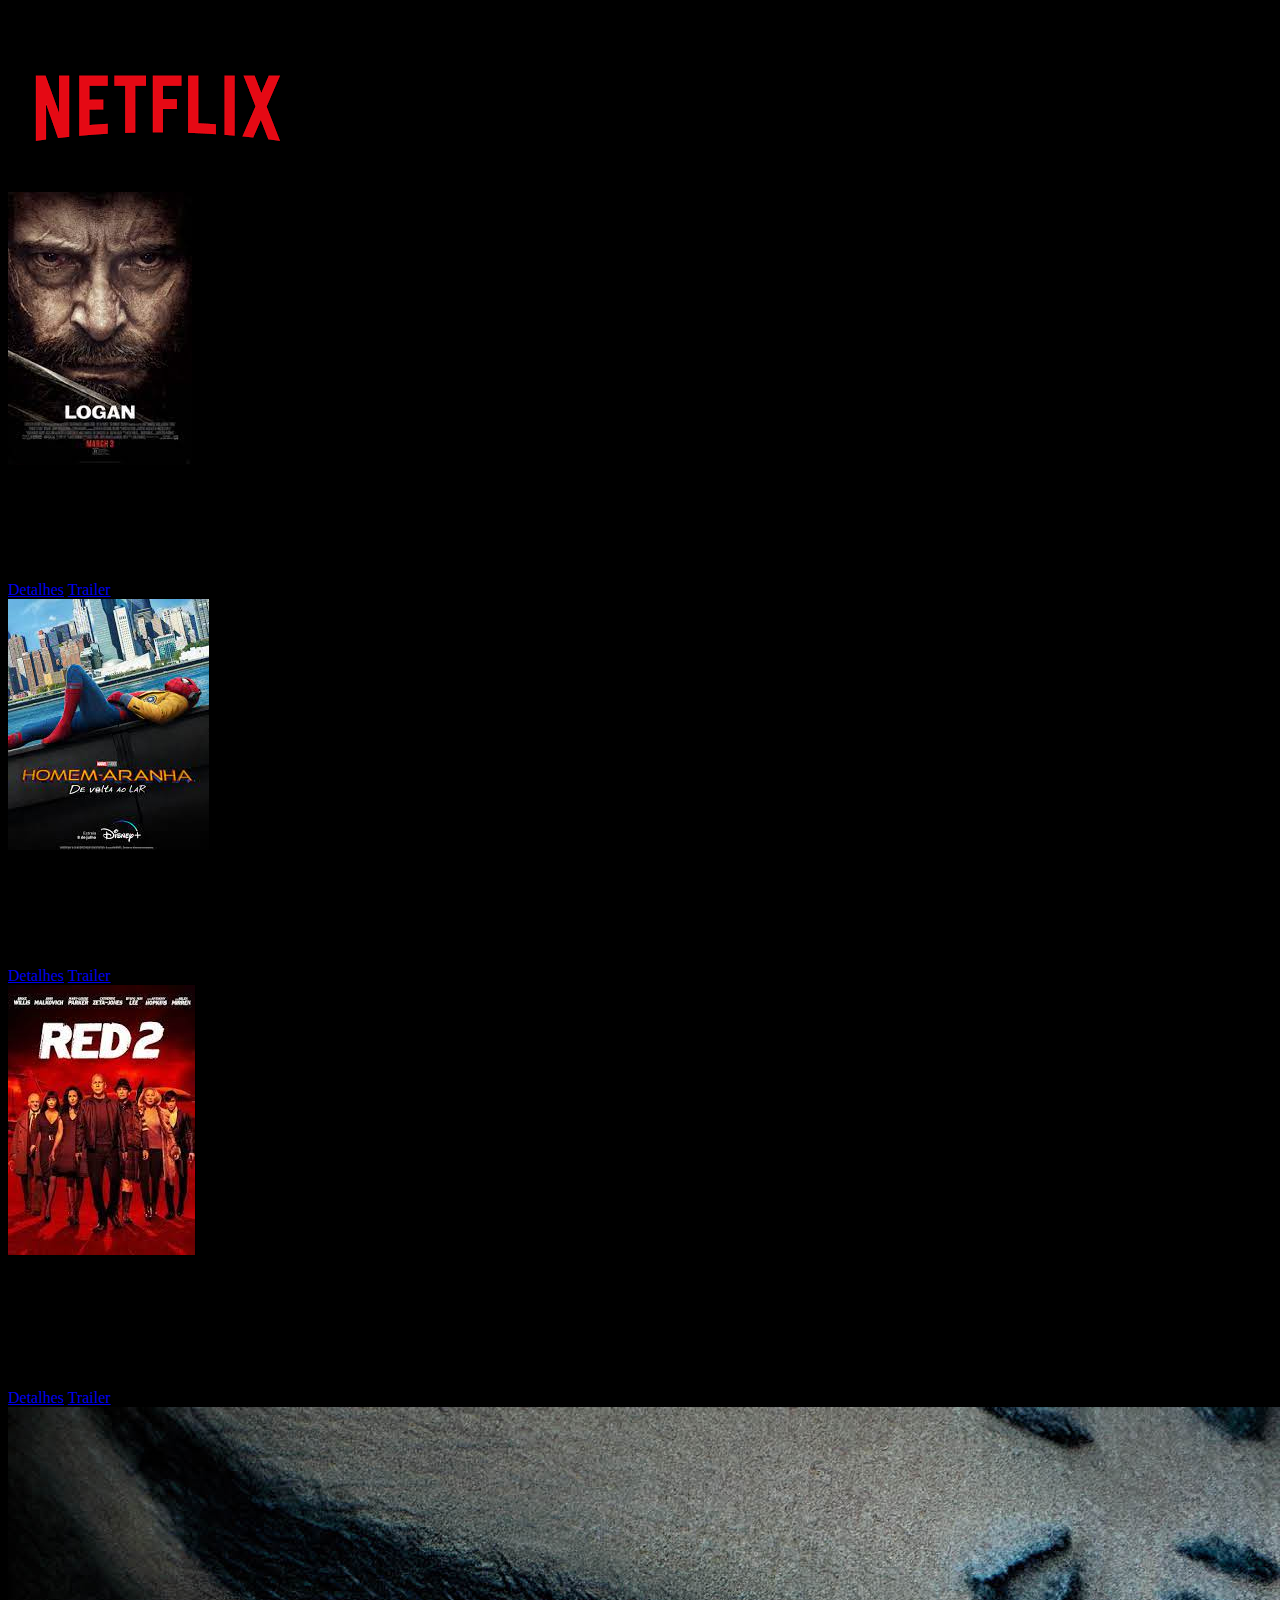
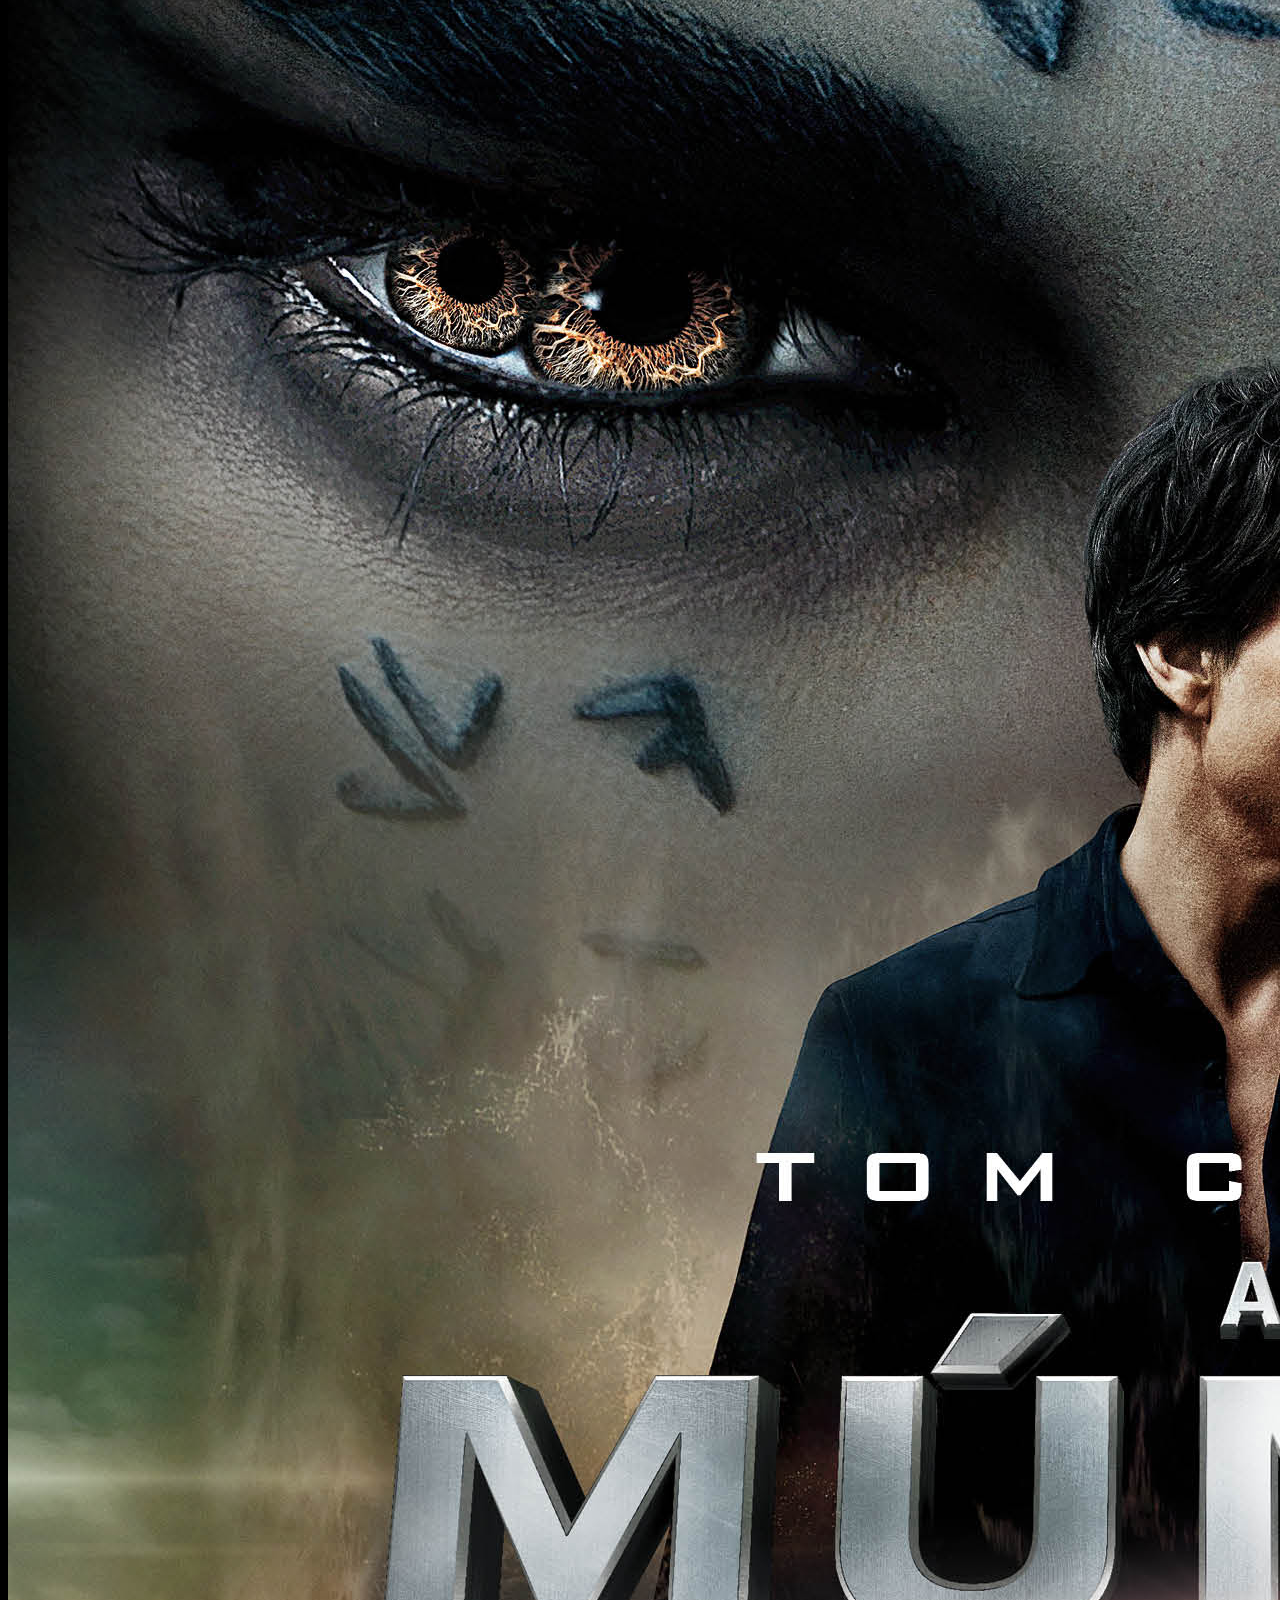
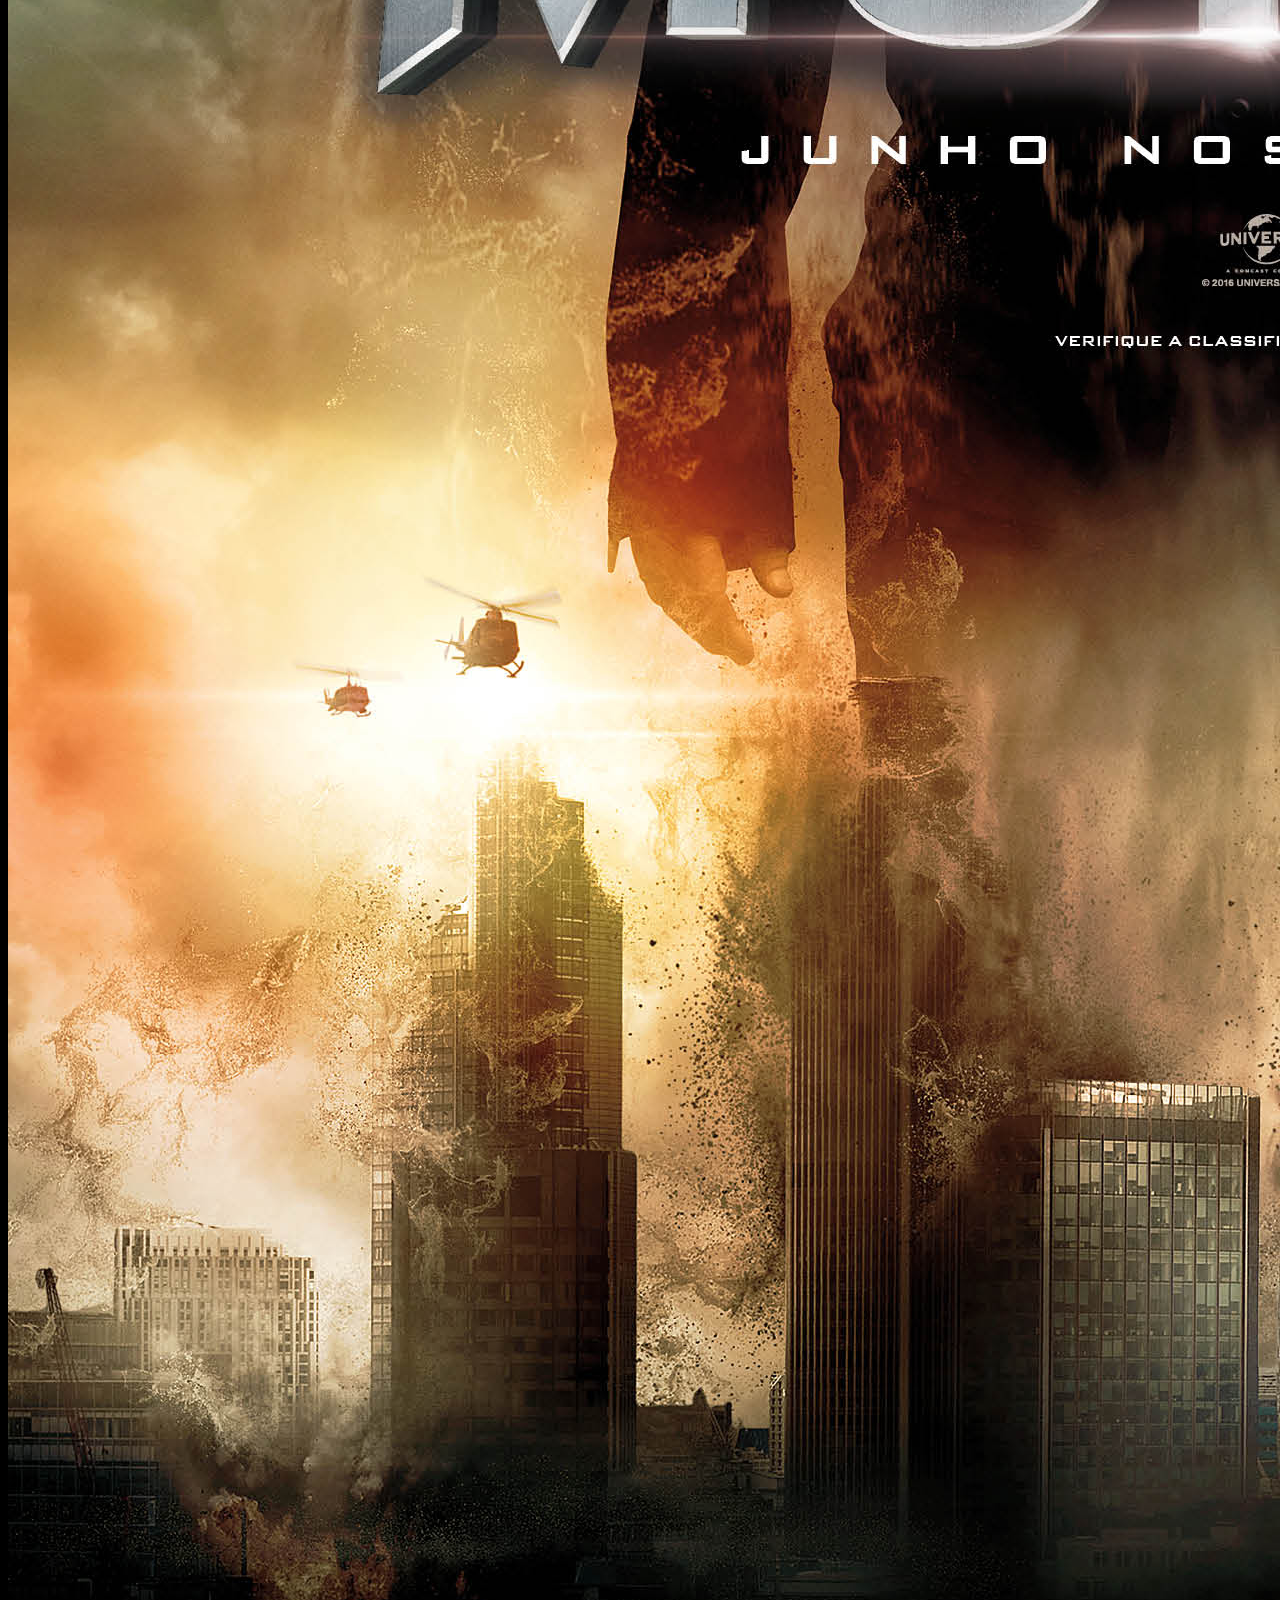
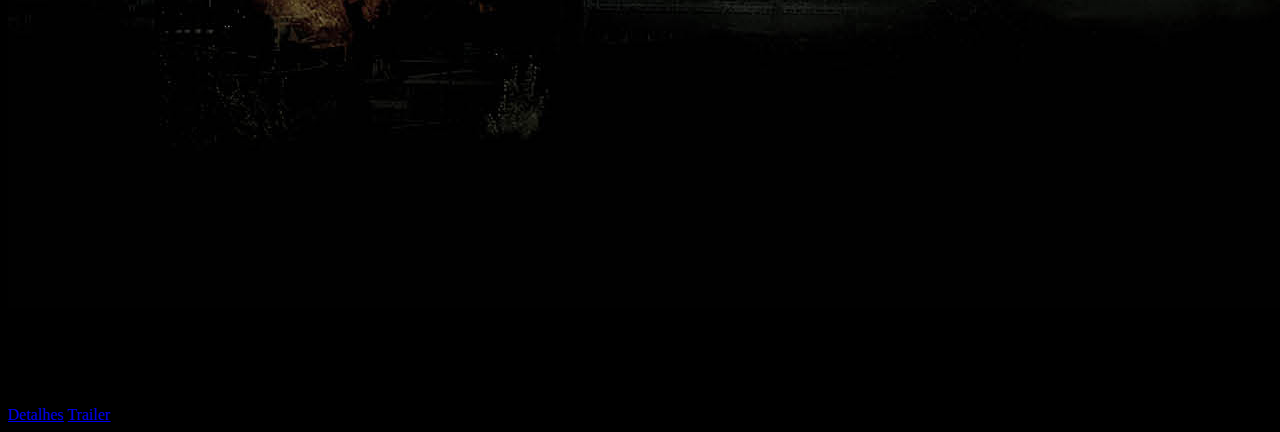
<file: index.html>
<!DOCTYPE html>
<html lang="pt-br">
  <head>
    <!-- Meta tags Obrigatórias -->
    <meta charset="utf-8">
    <meta name="viewport" content="width=device-width, initial-scale=1, shrink-to-fit=no">

    <!-- Bootstrap CSS -->
    <link rel="stylesheet" href="https://stackpath.bootstrapcdn.com/bootstrap/4.1.3/css/bootstrap.min.css" integrity="sha384-MCw98/SFnGE8fJT3GXwEOngsV7Zt27NXFoaoApmYm81iuXoPkFOJwJ8ERdknLPMO" crossorigin="anonymous">
    <link rel="stylesheet"  href="estilo.css">
    <title>Index</title>
  </head>
  <body>
      <!-- imagem netflix-->
    <div class="container">
        <img src="./img/download.png" id="logo" class="img-fluid">
    <!-- fim 
        da imagem netflix-->
    <!-- cards-->
        <div class="row">
            <div class="col-lg-3 espaco20">
                <div class="card" style="width: 12rem;">
                    <img class="card-img-top" src="./img/logan.jpeg" alt="Logan">
                    <div class="card-body">
                        <h5 class="card-title">LOGAN</h5>
                        <p class="card-text">Logan, o heroi mais temido da quebrada.</p>
                        <a href="Logan.html" class="btn btn-primary" target="_blank"> Detalhes</a>
                        <a href="https://www.youtube.com/watch?v=KPND6SgkN7Q" class="btn btn-danger"  target=_blank> Trailer </a>
                    </div>
                </div>
            </div>

            <div class="col-lg-3" espaco20>
                <div class="card" style="width: 12rem;">
                    <img class="card-img-top" src="./img/mirnha.jpeg" alt="Logan">
                    <div class="card-body">
                        <h5 class="card-title">Homem Aranha</h5>
                        <p class="card-text">De volta para casa, O famoso Peter parker.</p>
                        <a href="#" class="btn btn-primary">Detalhes</a>
                        <a href="#" class="btn btn-primary">Trailer</a>
                    </div>
                </div>
            </div>

            <div class="col-lg-3" espaco20>
                <div class="card" style="width: 12rem;">
                    <img class="card-img-top" src="./img/red2.jpeg" alt="RED">
                    <div class="card-body">
                        <h5 class="card-title">RED2</h5>
                        <p class="card-text">Eu sou o milior, posso nao ser, mas pra mim, eu sou o milior.</p>
                        <a href="#" class="btn btn-primary">Detalhes</a>
                        <a href="#" class="btn btn-primary">Trailer</a>
                    </div>
                </div>
            </div>

            <div class="col-lg-3" espaco20>
                <div class="card" style="width: 12rem;">
                    <img class="card-img-top" src="./img/mumia.jpg" alt="A Mumia">
                    <div class="card-body">
                        <h5 class="card-title">Mumia</h5>
                        <p class="card-text">A mumia vai te pegar.</p>
                        <a href="#" class="btn btn-primary">Detalhes</a>
                        <a href="#" class="btn btn-primary">Trailer</a>
                    </div>
                </div>
            </div>
        </div>
    </div>
    <!-- JavaScript (Opcional) -->
    <!-- jQuery primeiro, depois Popper.js, depois Bootstrap JS -->
    <script src="https://code.jquery.com/jquery-3.3.1.slim.min.js" integrity="sha384-q8i/X+965DzO0rT7abK41JStQIAqVgRVzpbzo5smXKp4YfRvH+8abtTE1Pi6jizo" crossorigin="anonymous"></script>
    <script src="https://cdnjs.cloudflare.com/ajax/libs/popper.js/1.14.3/umd/popper.min.js" integrity="sha384-ZMP7rVo3mIykV+2+9J3UJ46jBk0WLaUAdn689aCwoqbBJiSnjAK/l8WvCWPIPm49" crossorigin="anonymous"></script>
    <script src="https://stackpath.bootstrapcdn.com/bootstrap/4.1.3/js/bootstrap.min.js" integrity="sha384-ChfqqxuZUCnJSK3+MXmPNIyE6ZbWh2IMqE241rYiqJxyMiZ6OW/JmZQ5stwEULTy" crossorigin="anonymous"></script>
  </body>
</html>
</file>
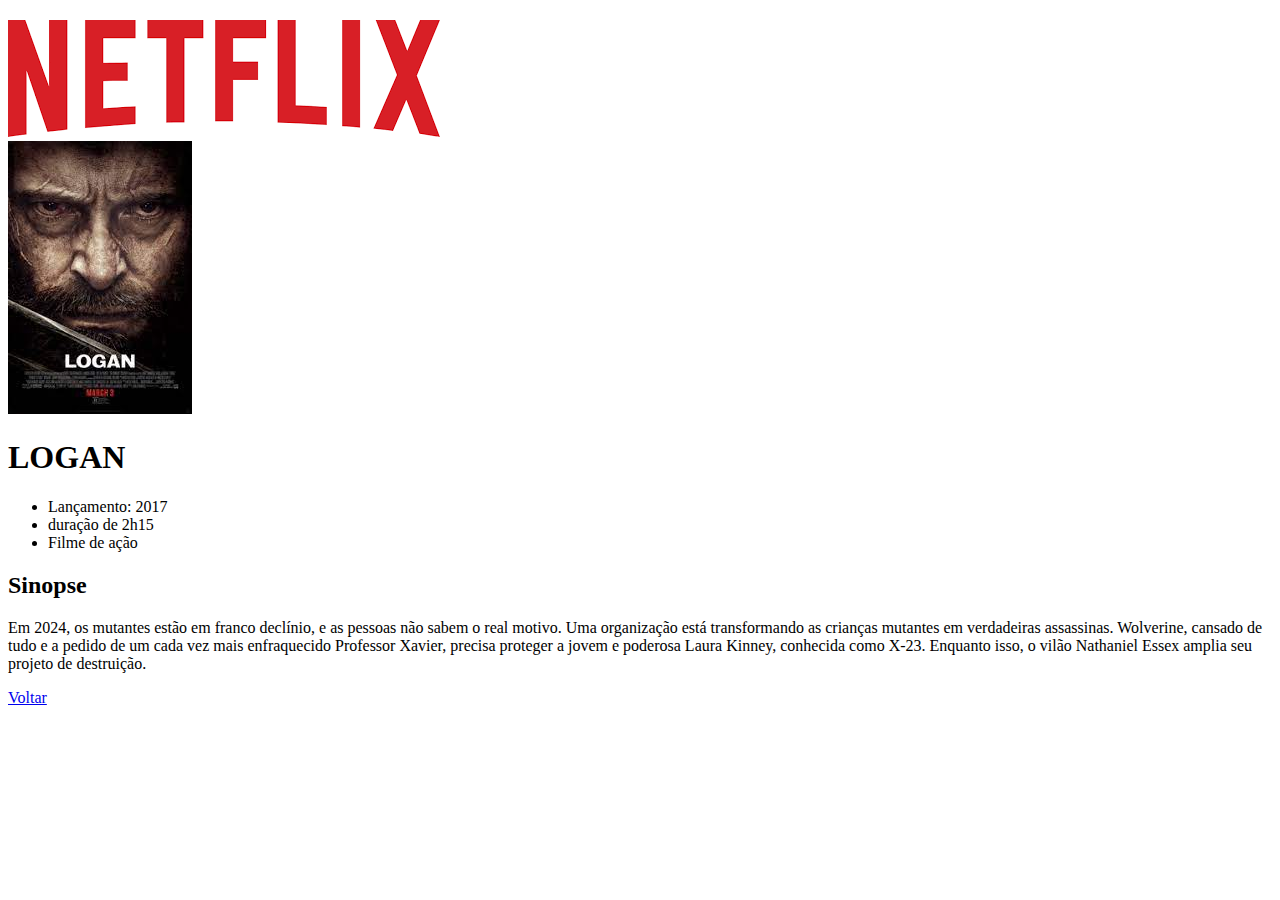
<file: Logan.html>
<!DOCTYPE html>
<html lang="pt-br">
<head>
    <meta charset="UTF-8">
    <meta http-equiv="X-UA-Compatible" content="IE=edge">
    <meta name="viewport" content="width=device-width, initial-scale=1.0">
    <link rel="stylesheet" href="./estilo.css">
    <title>Descrição</title>
</head>
<body class="fundo_branco">
    <div class="container">
        <img src="./img/netBranco.png" class="img-fluid">
        
        <div class="row">
            <div class="col-lg-4">
                <img src="./img/logan.jpeg" class="img-fluid">  
            </div>

            <div class="col-lg-8">
                <h1>LOGAN</h1>
                <ul>
                    <li>Lançamento: 2017</li>
                    <li>duração de 2h15</li>
                    <li>Filme de ação</li>
                </ul>
                <h2>Sinopse</h2>
                <p>Em 2024, os mutantes estão em franco declínio, e as pessoas não sabem o real motivo. Uma organização está transformando as crianças mutantes em verdadeiras assassinas. Wolverine, cansado de tudo e a pedido de um cada vez mais enfraquecido Professor Xavier, precisa proteger a jovem e poderosa Laura Kinney, conhecida como X-23. Enquanto isso, o vilão Nathaniel Essex amplia seu projeto de destruição.</p>
                
                <a href="index.html" class="btn btn-primary" target="_blank"> Voltar</a>
            </div>
        </div>
    </div>

</body>
</html>
</file>
<file: estilo.css>
body{
    background-color: black;
    margin-top: 20px;
}
.fundo_branco{
    background-color: white;
}

#logo{
    max-width: 200-x;
}

.espaco20{
    margin-top: 20-x;
}
</file>
